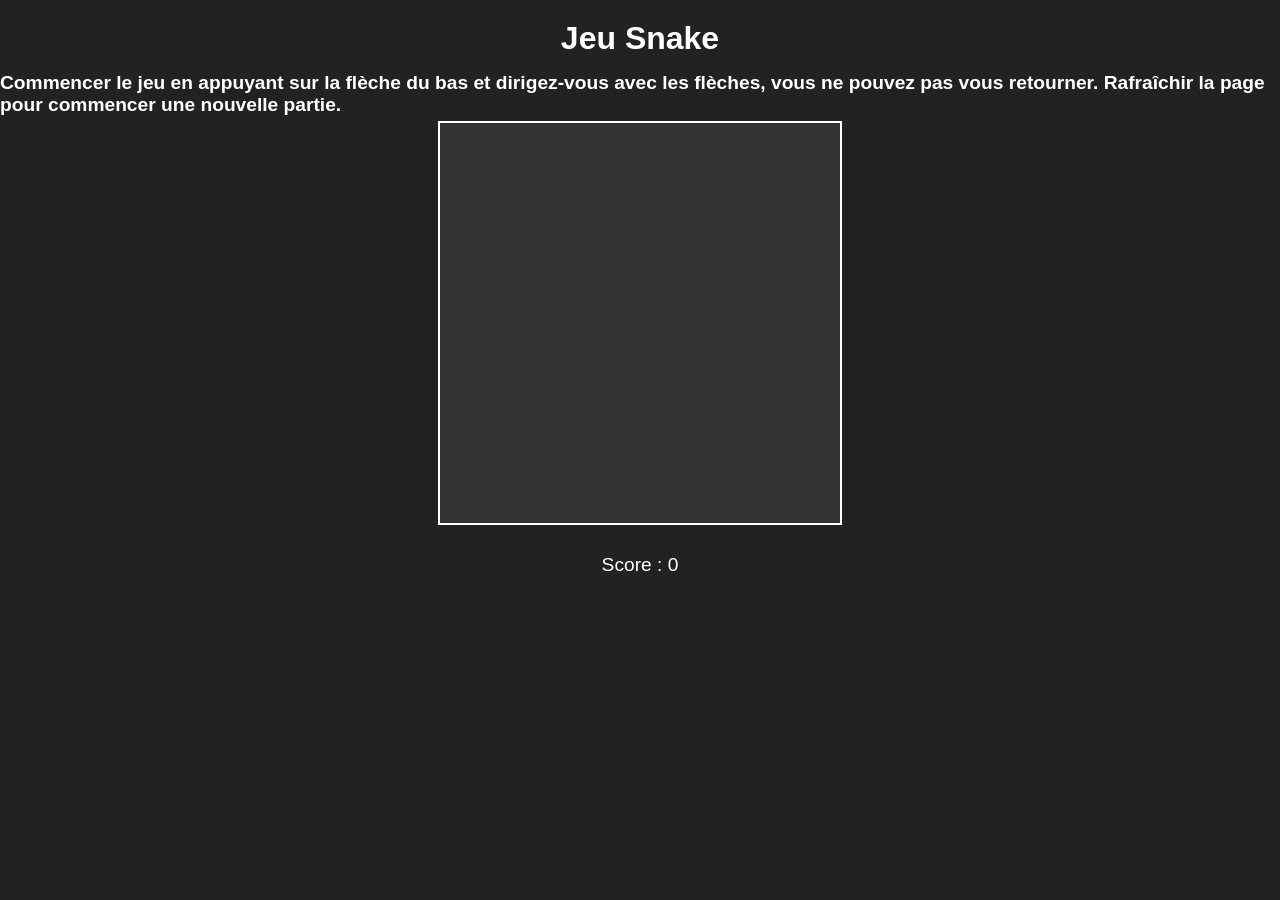
<file: index.html>
<!DOCTYPE html>
<html>
<head>
  <meta charset="UTF-8" />
  <title>Jeu Snake </title>
  <link rel="stylesheet" href="style.css" />
</head>
<body>
  <h1>Jeu Snake</h1>
  <h2> Commencer le jeu en appuyant sur la flèche du bas et dirigez-vous avec les flèches, vous ne pouvez pas vous retourner. Rafraîchir la page pour commencer une nouvelle partie.</h2>
  <canvas id="gameCanvas" width="400" height="400"></canvas>
  <p id="score">Score : 0</p>
  <script src="script.js"></script>
</body>
</html>
</file>
<file: style.css>
body {
    margin: 0;
    padding: 0;
    background: #222;
    font-family: Arial, sans-serif;
    color: #fff;
    display: flex;
    flex-direction: column;
    align-items: center;
    justify-content: flex-start;
    height: 100vh;
  }
  
  h1 {
    margin-top: 20px;
    margin-bottom: 10px;
  }
  
h2 {
    font-size: 1.2rem;
    margin-top: 5px;
    margin-bottom: 5px;
  }

  #gameCanvas {
    background: #333;
    border: 2px solid #fff;
    display: block;
    margin: 0 auto;
    margin-bottom: 10px;
  }
  
  #score {
    font-size: 1.2rem;
    margin-bottom: 20px;
  }
</file>
